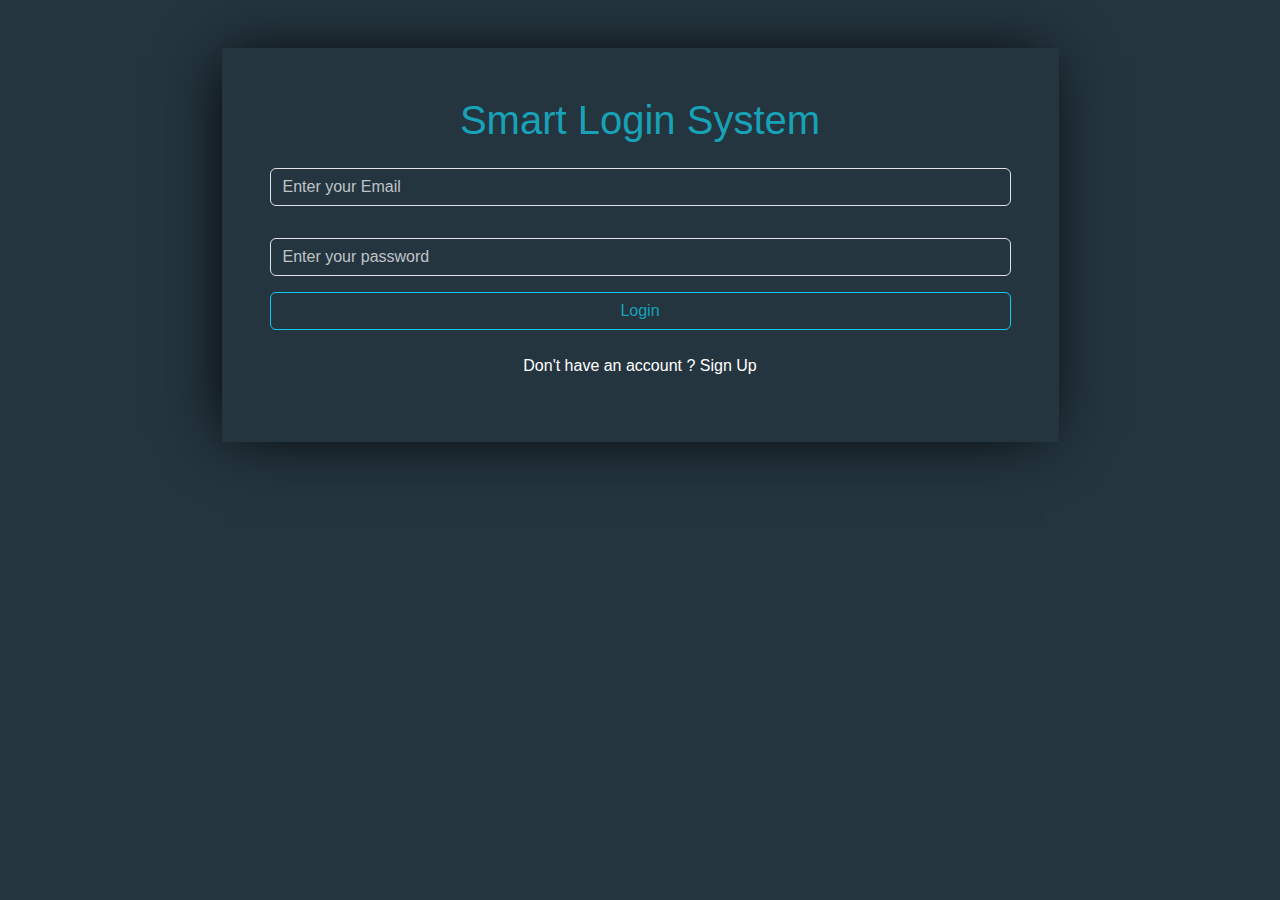
<file: index.html>
<html>

<head>
    <link rel="stylesheet" href="css/bootstrap.min.css">
    <link rel="stylesheet" href="css/all.min.css">
    <link rel="stylesheet" href="css/style.css">
    <title>login</title>
</head>

<body>
    <div class="container">
        <div class="row w-75 my-5  m-auto p-5">
            <h1 class="text-center">Smart Login System
            </h1>

            <input type="email" id="signInEmail" class="form-control my-3 text-white" placeholder="Enter your Email">
            <input type="password" id="signInPassword" class="form-control my-3" placeholder="Enter your password">
            <h6 class="d-none text-center text-danger my-3" id="errorMessage"></h6>
            <button class="btn mb-4 btn-outline-info" id="btnLogin">Login</button>
            <p class="text-center text-white"> Don't have an account ? <a href="signUp.html"
                    class=" text-decoration-none text-white" >Sign Up</a></p>
        </div>
    </div>
    
    <script src="JS/main.js"></script>
</body>

</html>
</file>
<file: css/style.css>
body {
    background-color: #24353f;
    font-family: 'Titillium Web', sans-serif;
}
nav{
    background-color: #24353f;
    box-shadow: -5px 1px 60px -12px #000000;
}
nav button{
    color: #bfc3c8 !important;
}
nav button:focus {
    box-shadow: 0 0 0 3px #fff700b1;
}
.row {
    background-color: #24353f;
    box-shadow: -5px 1px 60px -10px #000000;
}

h1 {
    color: #17a2b8;
}

input {
    background-color: transparent !important;
    color: #bfc3c8 !important;
}

input:focus {
    box-shadow: none !important;
}

input::placeholder {
    color: #bfc3c8 !important;
}

.btn-outline-info {
    color: #17a2b8 !important;
}

.btn-outline-info:hover {
    background-color: #17a2b8 !important;
    color: #fff !important;
}

.btn-outline-info:focus {
    box-shadow: 0 0 0 3px #17a3b881;
}

p>a:hover {
    text-decoration: underline !important;
}
</file>
